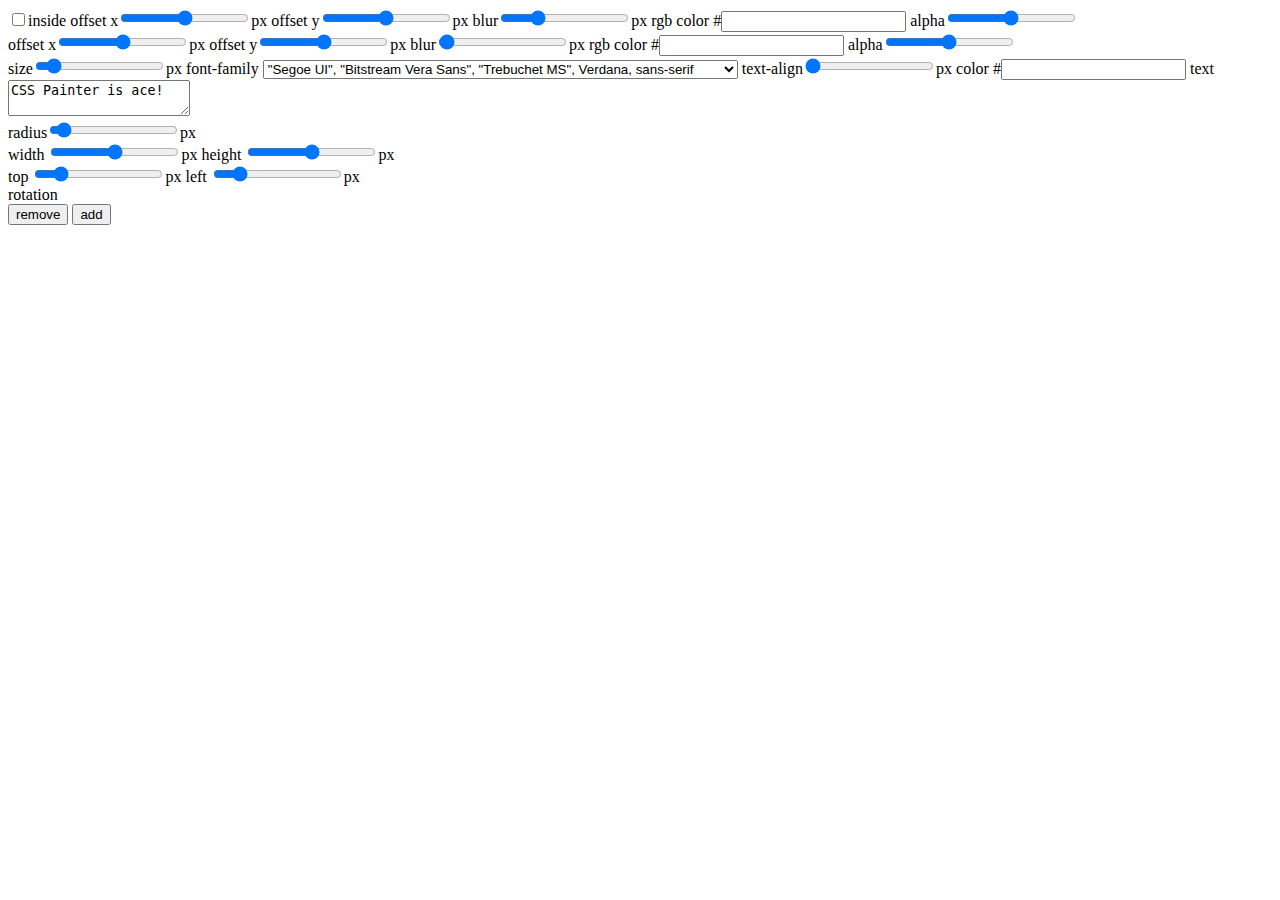
<file: templates/editor.html>
<!DOCTYPE html>
<html><head></head><body><div id="root">
    <form class="box-shadow editor">
        <label><input name="inset" type="checkbox"><span class="label_after">inside</span></label>
        <label><span class="label">offset x</span><input name="offset_x" type="range" class="range_input" value="0" min="-300" max="300">px</label>
        <label><span class="label">offset y</span><input name="offset_y" type="range" class="range_input" value="0" min="-300" max="300">px</label>
        <label><span class="label">blur</span><input name="blur" type="range" class="range_input" value="80" min="0" max="300">px</label>
        <label><span class="label">rgb color</span> #<input name="rgb" class="picker" type="text"></label>
        <label><span class="label">alpha</span><input name="alpha" type="range" class="range_input" min="0" max="1" step="0.01"></label>
    </form>
    <form class="text-shadow editor">
        <label><span class="label">offset x</span><input name="offset_x" type="range" class="range_input" value="1" min="-300" max="300">px</label>
        <label><span class="label">offset y</span><input name="offset_y" type="range" class="range_input" value="1" min="-300" max="300">px</label>
        <label><span class="label">blur</span><input name="blur" type="range" class="range_input" value="3" min="0" max="300">px</label>
        <label><span class="label">rgb color</span> #<input name="rgb" class="picker" type="text"></label>
        <label><span class="label">alpha</span><input name="alpha" type="range" class="range_input" min="0" max="1" step="0.01"></label>
    </form>
    <form class="text editor">
        <label><span class="label">size</span><input name="font-size" type="range" class="range_input" value="16" min="1" max="150">px</label>
        <label class="double"><span class="label">font-family</span>
               <select class="font_family" name="font-family">
                <option>"Segoe UI", "Bitstream Vera Sans", "Trebuchet MS", Verdana, sans-serif</option>
                <option>"Lucida Grande", "Lucida Sans Unicode", "Lucida Sans", Verdana, sans-serif</option>
                <option>"Helvetica Neue", Helvetica, Arial, sans-serif</option>
               </select>
        </label>
        <label><span class="label">text-align</span><input name="text-align" type="range" class="range_input" value="0" min="0" max="2">px</label>
        <label><span class="label">color</span> #<input name="color" class="picker" type="text"></label>
        <label class="triple"><span class="label">text</span> <textarea name="text">CSS Painter is ace!</textarea></label>
    </form>
    <form class="border-radius editor">
        <label><span class="label">radius</span><input name="radius" type="range" class="range_input" value="18" min="0" max="300">px</label>
    </form>
    <form class="size editor">
        <label><span class="label">width </span><input name="width" type="range" class="range_input" value="300" min="1" max="600">px</label>
        <label><span class="label">height </span><input name="height" type="range" class="range_input" value="300" min="1" max="600">px</label>
    </form>
    <form class="position editor">
        <label><span class="label">top </span><input name="top" type="range" class="range_input" value="100" min="0" max="600">px</label>
        <label><span class="label">left </span><input name="left" type="range" class="range_input" value="100" min="0" max="600">px</label>
    </form>
    <form class="transform editor">
        <span class="label">rotation </span>
        <div class="angle_picker"><div class="rotate"><div class="marker"></div></div></div>
        <input name="transform" type="hidden" value="0">
    </form>
    <button class="del">remove</button>
    <button class="add">add</button>
</div></body></html>
</file>
